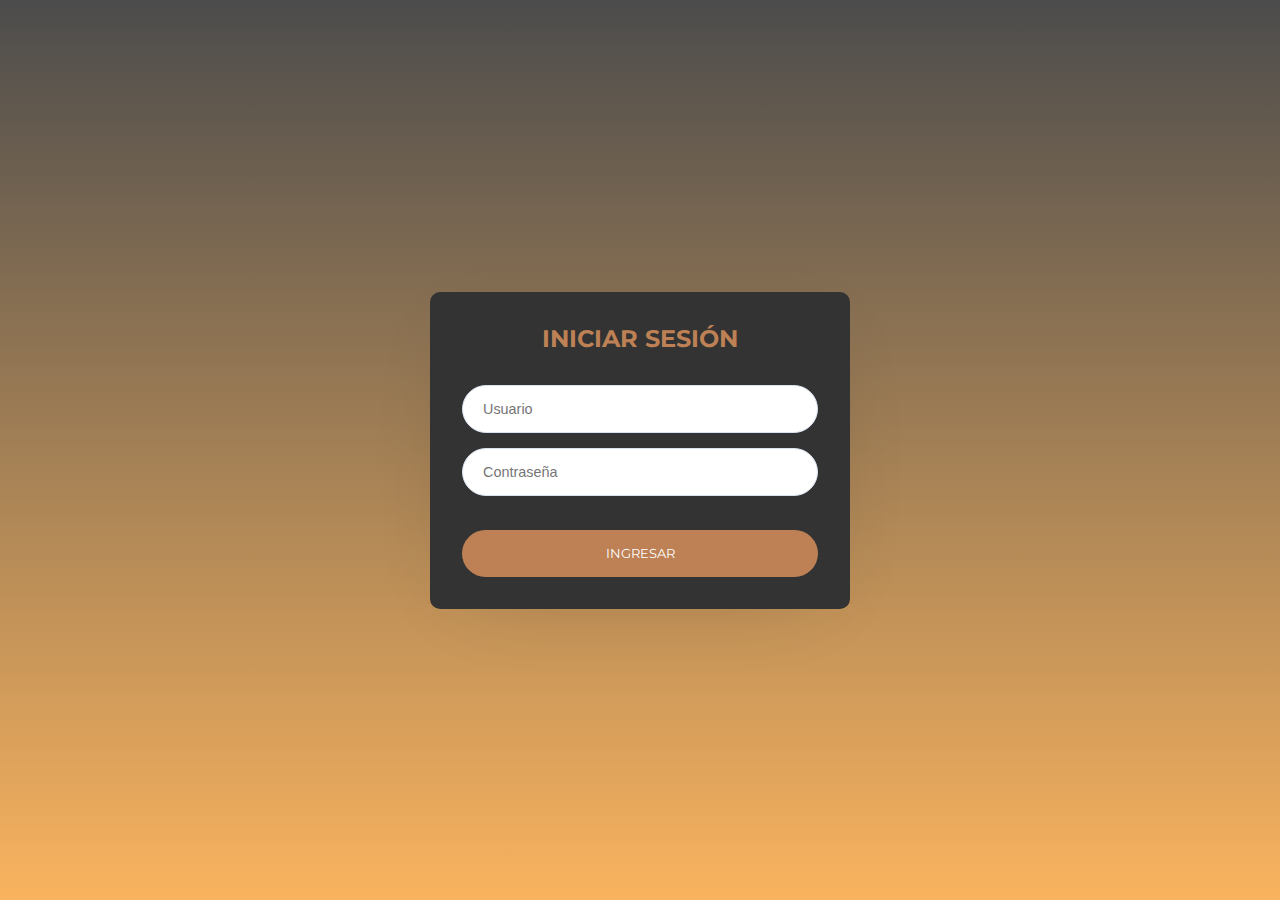
<file: SoftwareQuality/index.html>
<!DOCTYPE html>
<html>
<head>
	<meta charset="utf-8">
	<meta name="viewport" content="width=device-width, initial-scale=1">
	<title>
		OrbitCoin Iniciar sesión
	</title>
  <link rel="stylesheet" href="CSS/login.css">
</head>
<body>

<div class="container">
  <div class="form-background">
    <h1>Iniciar sesión</h1>
    <form id="loginForm">
      <input type="text" name="usuario" placeholder="Usuario">
      <br>
      <input type="password" name="contrasenia" placeholder="Contraseña">
      <br><br>
      <input type="submit" value="Ingresar">
    </form>
    <p id="mensaje"></p>
  </div> 
</div>

</div>
<script src="JS/login.js"></script>

</body>
</html>
</file>
<file: SoftwareQuality/CSS/login.css>
@import url("https://fonts.googleapis.com/css?family=Montserrat");
@import url("https://fonts.googleapis.com/css?family=Lato");
* {
  margin: 0;
  padding: 0;
  -webkit-box-sizing: border-box; /* Safari/Chrome, other WebKit */
  -moz-box-sizing: border-box; /* Firefox, other Gecko */
  box-sizing: border-box; /* Opera/IE 8+ */
}

html,
body {
  height: 100%;
}

body {
  background: linear-gradient(rgba(0, 0, 0, 0.7), rgba(247, 147, 26,.7)), url(http://res.cloudinary.com/jenelle-miller/image/upload/v1518619522/doodles_cuau2z.png) repeat;
}

.container {
  height: 100%;
  text-transform: uppercase;
  display: flex;
  flex-direction: column;
  align-items: center;
  justify-content: center;
}

h1 {
  font-family: "Montserrat", "Arial", sans-serif;
  color: #bd8155;
  text-align: center;
  font-size: 1.5rem;
  margin-bottom: 32px;
}

.form-background {
  background: #333;
  width: 420px;
  border-radius: 10px;
  padding: 32px;
  -webkit-box-shadow: 0px 15px 88px -37px rgba(0, 0, 0, 0.17);
  -moz-box-shadow: 0px 15px 88px -37px rgba(0, 0, 0, 0.17);
  box-shadow: 0px 15px 88px -37px rgba(0, 0, 0, 0.17);
}

form {
  text-transform: capitalize;
  font-family: "Lato", "Arial", sans-serif;
  text-align: center;
}

input {
  width: 100%;
  margin-bottom: 15px;
  border-radius: 30px;
  border: 1px solid #DAE2F1;
  padding: 15px 20px;
  color: #8498AF;
  font-size: 0.9rem;
  transition: 0.4s;
}
input:last-child {
  margin-bottom: 0;
}
input:focus {
  border-color: #bd8155;
  outline: none;
}

[type=submit] {
  background: #bd8155;
  border-radius: 30px;
  padding: 16px 30px;
  width: 100%;
  color: #fff;
  text-transform: uppercase;
  font-size: 0.8rem;
  transition: 0.4s;
  font-family: "Montserrat", "Arial", sans-serif;
  border: none;
  box-shadow: none;
  margin: 0;
}
[type=submit]:hover {
  background: rgb(184.7211864407, 120.8313559322, 73.9788135593);
  cursor: pointer;
}

.sign-up-divider {
  font-family: "Montserrat", "Arial", sans-serif;
  text-align: center;
  color: #C4C8D4;
  font-size: 0.8rem;
  letter-spacing: 0.5px;
  padding: 24px 0;
}
.sign-up-divider::before {
  content: "";
  display: inline-block;
  width: 27%;
  margin-right: 5%;
  height: 1px;
  background: #DAE2F1;
  vertical-align: middle;
}
.sign-up-divider::after {
  content: "";
  display: inline-block;
  width: 27%;
  margin-left: 5%;
  height: 1px;
  background: #DAE2F1;
  vertical-align: middle;
}

.login {
  text-align: center;
  margin-top: 24px;
  font-size: 0.8rem;
  font-family: "Montserrat", "Arial", sans-serif;
}
.login a {
  margin-left: 4px;
  text-decoration: none;
  color: #bd8155;
  transition: 0.3s;
}
.login a:hover {
  color: rgb(184.7211864407, 120.8313559322, 73.9788135593);
}

/*# sourceMappingURL=login.css.map */
</file>
